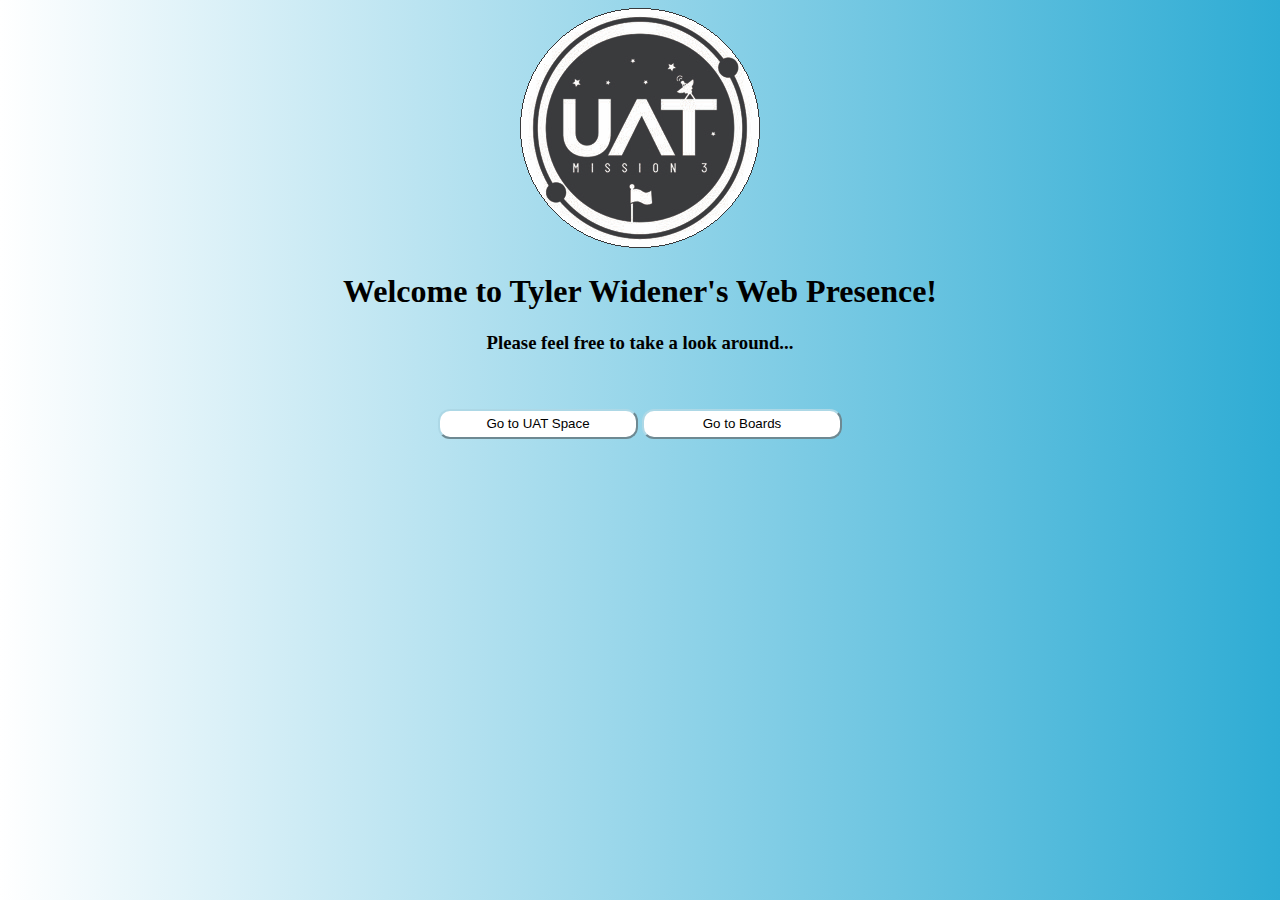
<file: index.html>
<!DOCTYPE html>
<html>
<!--This is the landing page for the entire website
By Tyler Widener
tylerwidenerlm@gmail.com-->
<head>
    <link href="style.css" rel="stylesheet" type="text/css" />
    <script src="code.js"></script>
    <title>Welcome to Tyler Widener's Website</title>
</head>

<body>
    <center>
        <img src="UATspaceLogo-1.png">
        <div id="#indexTitle">
            <h1>
                Welcome to Tyler Widener's Web Presence!
            </h1>
            <h3>
                Please feel free to take a look around...
            </h3>
        </div>
        <br>
        <br>
        <button class="lgButton" onclick="goUATSpace();">Go to UAT Space</button>
        <button class="lgButton" onclick="goBoardsPage();">Go to Boards</button>
    </center>

</body>

</html>
</file>
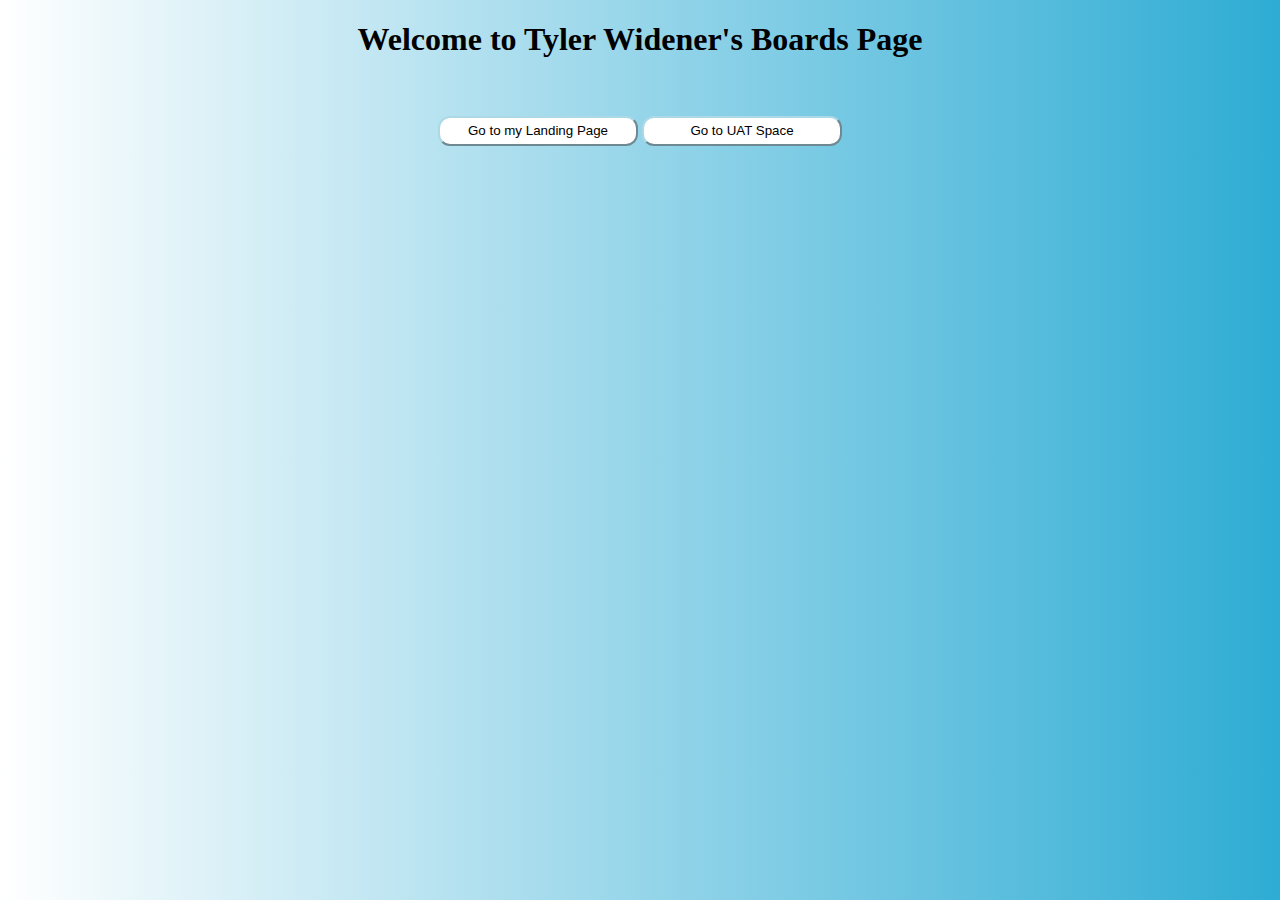
<file: boards.html>
<!DOCTYPE html>
<html>
<!--This page shows the boards information
By Tyler Widener
tylerwidenerlm@gmail.com-->
<head>
    <link href="style.css" rel="stylesheet" type="text/css" />
    <script src="code.js"></script>
    <title>Welcome to Tyler Widener's Boards Page</title>
</head>

<body>
    <center>
        <h1>
            Welcome to Tyler Widener's Boards Page
        </h1>
        <br>
        <br>
        <button class="lgButton" onclick="goIndex();">Go to my Landing Page</button>
        <button class="lgButton" onclick="goUATSpace();">Go to UAT Space</button>
    </center>
</body>

</html>
</file>
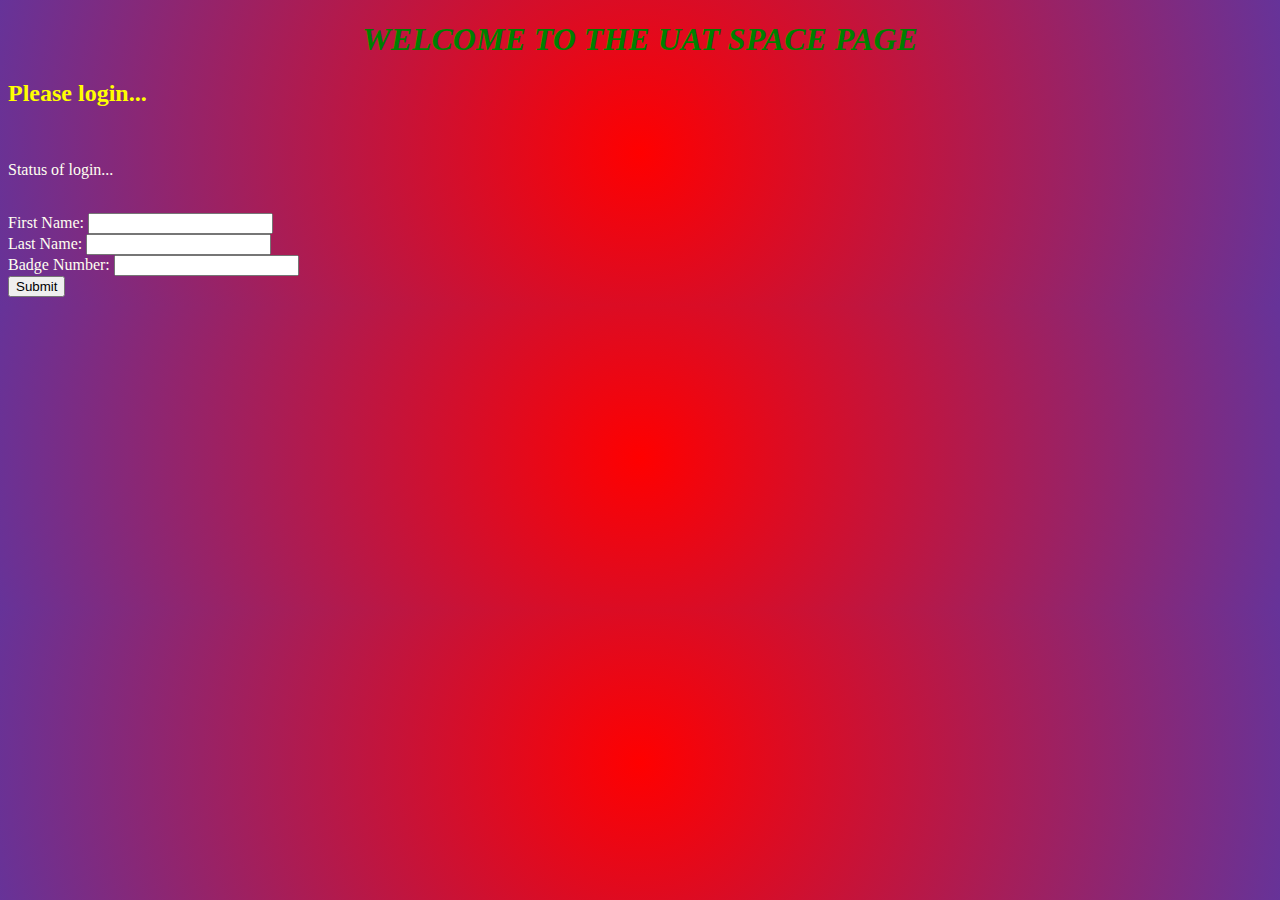
<file: Login.html>
<!DOCTYPE html>
<!--This page is the login for the UAT Space Page
Due 10/10/2021
By Tyler Widener email: tylerwidenerlm@gmail.com-->
<html>

<head>
    <script src="Login.js"></script>
    <link href="loginStyle.css" rel="stylesheet" type="text/css">
    <title>UAT Space Login Page</title>
</head>

<body>
    <h1 id="loginTitleText">
        Welcome to the UAT Space Page
    </h1>
    <h2>
        <div id="loginDivText" class="blink_me">
            Please login...
        </div>
    </h2>
    <br>
    <p id="LoginStatus">
        Status of login...
    </p>
    <br>
    <form id="CreditSubmit" onsubmit="return false">
        First Name: <input type="text" id="FName"/>
        <br>
        Last Name: <input type="text" id="LName"/>
        <br>
        Badge Number: <input type="number" id="BadgeID"/>
        <br>
        <input type="submit" onclick="checkCreds();"/>
    </form>
</body>

</html>
</file>
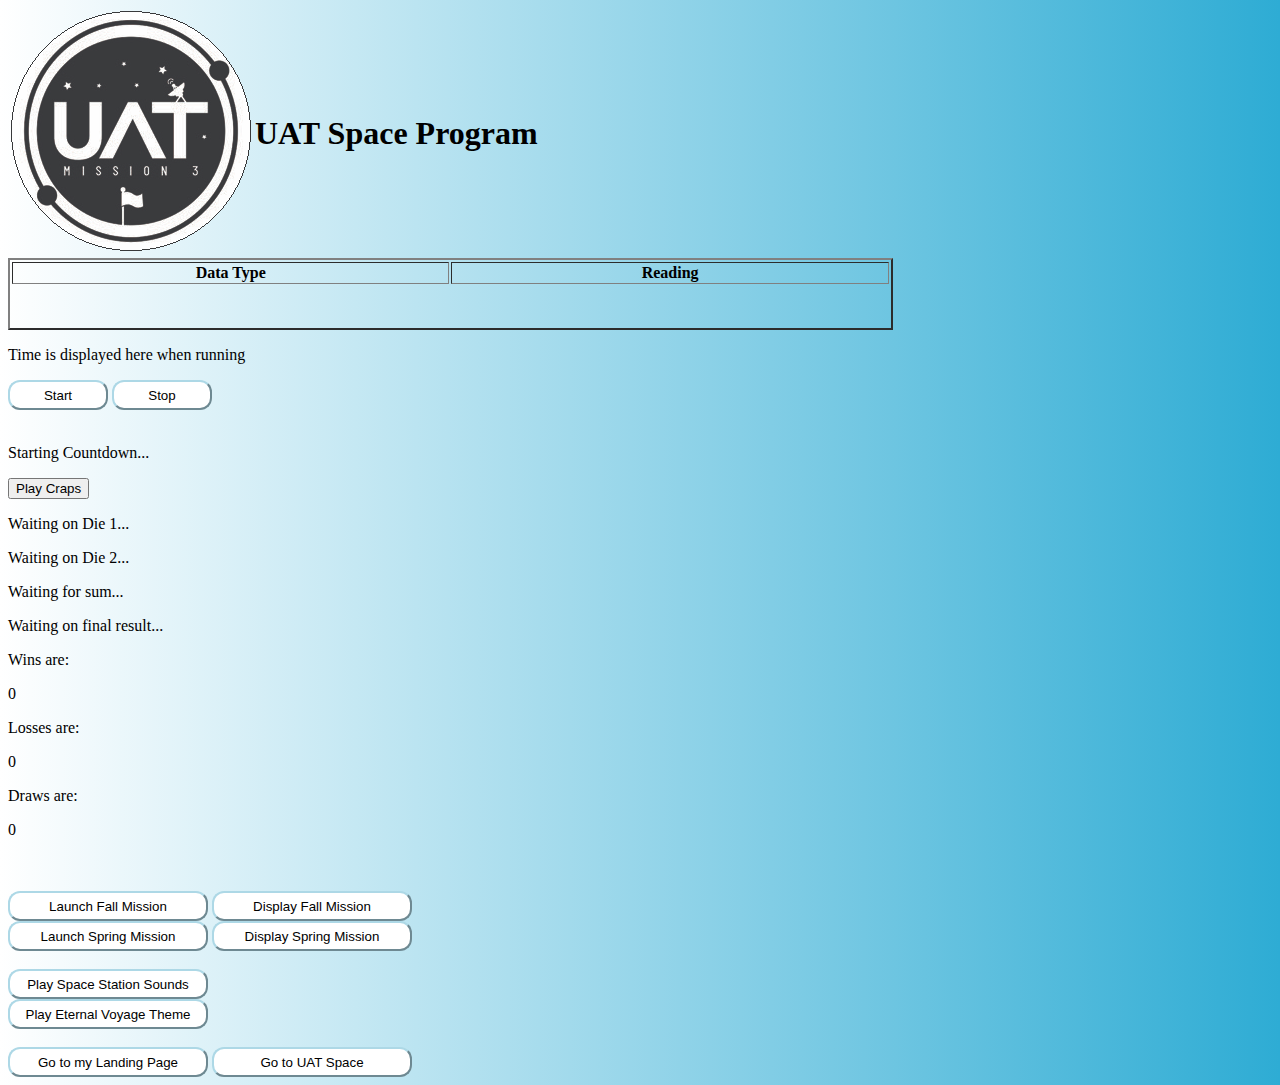
<file: UATSpacePage.html>
<!DOCTYPE html>
<html>
<!--The main UAT Space Page html code
Tyler Widener
tylerwidenerlm@gmail.com-->

<head>
    <link href="style.css" rel="stylesheet" type="text/css" />
    <script src="code.js">

    </script>
    <script src="class.js">

    </script>
    <script src="dataLoader.js">

    </script>
    <script>
        //alert("This is a test of the alert function!");
        //Creating needed variables...
        var wins = 0;
        var loss = 0;
        var tie = 0;
        var theTime = new Date();
        var tempTime = new Date();
        var time_interval = 5000;
        var last_iteration = 0;
        var running = true;
        var index = 0;
        var timer;

        //Method to get data into array...
        var data = getData();
    </script>
    <title>Tyler's CSC102 Webpage</title>
</head>

<body>
    <table>
        <td>
            <img src="UATspaceLogo-1.png">
        </td>
        <td>
            <h1>
                UAT Space Program
            </h1>
        </td>
    </table>
    <table id="data" width="70%" border="2">
        <col width="35%">
        <col width="35%">
        <thead>
            <th>
                Data Type
            </th>
            <th>
                Reading
            </th>
        </thead>
        <tbody>
            <tr id="seconds"></tr>
            <tr id="latitude"></tr>
            <tr id="longitude"></tr>
            <tr id="gps_altitude"></tr>
            <tr id="bmp_sensor_altitude"></tr>
            <tr id="bmp_sensor_pressure"></tr>
            <tr id="bmp_sensor_temperature"></tr>
            <tr id="digital_sensor_pressure"></tr>
            <tr id="css_sensor_temperature"></tr>
            <tr id="css_sensor_eco2"></tr>
            <tr id="css_sensor_tvoc"></tr>
            <tr id="uv"></tr>
            <tr id="accel_x"></tr>
            <tr id="accel_y"></tr>
            <tr id="accel_z"></tr>
            <tr id="magnetic_x"></tr>
            <tr id="magnetic_y"></tr>
            <tr id="magnetic_z"></tr>
            <tr id="gyro_x"></tr>
            <tr id="gyro_y"></tr>
            <tr id="gyro_z"></tr>
        </tbody>
    </table>
    <p id="timeClock">
        Time is displayed here when running
    </p>
    <button id="startButton" class="button" onclick="start();">
        Start
    </button>
    <button id="stopButton" class="button" onclick="stop()">
        Stop
    </button>
    <br>
    <br>
    <p id="countdownTimer">
        Starting Countdown...
    </p>
    <button onclick="play_craps();">
        Play Craps
    </button>
    <p id="die1Res">
        Waiting on Die 1...
    </p>
    <p id="die2Res">
        Waiting on Die 2...
    </p>
    <p id="sumRes">
        Waiting for sum...
    </p>
    <p id="finalResult">
        Waiting on final result...
    </p>
    <p>
        Wins are:
    <div id="winsRes">0</div>
    </p>
    <p>
        Losses are:
    <div id="lossRes">0</div>
    </p>
    <p>
        Draws are:
    <div id="tieRes">0</div>
    </p>
    <br>
    <br>
    <script>
        var fallLaunch = new Mission("To boldly go...", 100, 31, "October", 2021, "Fiona", 3);
        var springLaunch = new Mission("To go again...", 15, 12, "April", 2022, "Polaris", 5);
    </script>
    <button class="lgButton" onclick="launchFall();">
        Launch Fall Mission
    </button>
    <button class="lgButton" onclick="displayFall();">
        Display Fall Mission
    </button>
    <br>
    <button class="lgButton" onclick="launchSpring();">
        Launch Spring Mission
    </button>
    <button class="lgButton" onclick="displaySpring();">
        Display Spring Mission
    </button>
    <br>
    <br>
    <button class="lgButton" onclick="playStation();">
        Play Space Station Sounds
    </button>
    <br>
    <button class="lgButton" onclick="playTheme();">
        Play Eternal Voyage Theme
    </button>
    <br>
    <br>
    <button class="lgButton" onclick="goIndex();">Go to my Landing Page</button>
    <button class="lgButton" onclick="goUATSpace();">Go to UAT Space</button>
</body>

</html>
</file>
<file: style.css>
/* This governs styles for the majority of the site
By Tyler Widener
tylerwidenerlm@gmail.com
*/
body {
    background: linear-gradient(90deg, white, #2eacd4);
}
.groovy {
    font-weight: bold;
    font-style: italic;
}
#loginTitleText{
    color: green;
    font-style: italic;
    text-align: center;
    text-transform: uppercase;
}
#loginDivText{
    color: yellow;
    font-weight: bolder;
}

#indexTitle{
  color: red;
}
.blink_me {
    animation: blinker 4s linear infinite;
  }
  
  @keyframes blinker {
    50% {
      opacity: 0;
    }
  }

.button {
    width: 100px;
    height: 30px;
    background-color: white;
    border-radius: 12px;
    border-color: lightblue;
}
.lgButton {
  width: 200px;
  height: 30px;
  background-color: white;
  border-radius: 12px;
  border-color: lightblue;
}
</file>
<file: loginStyle.css>
/*This  governs styles for the login page
By Tyler Widener
tylerwidenerlm@gmail.com
*/
body {
    background: radial-gradient(circle at center, red, rebeccapurple);
    color: ivory;
}
.groovy {
    font-weight: bold;
    font-style: italic;
}
#loginTitleText{
    color: green;
    font-style: italic;
    text-align: center;
    text-transform: uppercase;
}
#loginDivText{
    color: yellow;
    font-weight: bolder;
}
.blink_me {
    animation: blinker 4s linear infinite;
  }
  
  @keyframes blinker {
    50% {
      opacity: 0;
    }
  }
</file>
